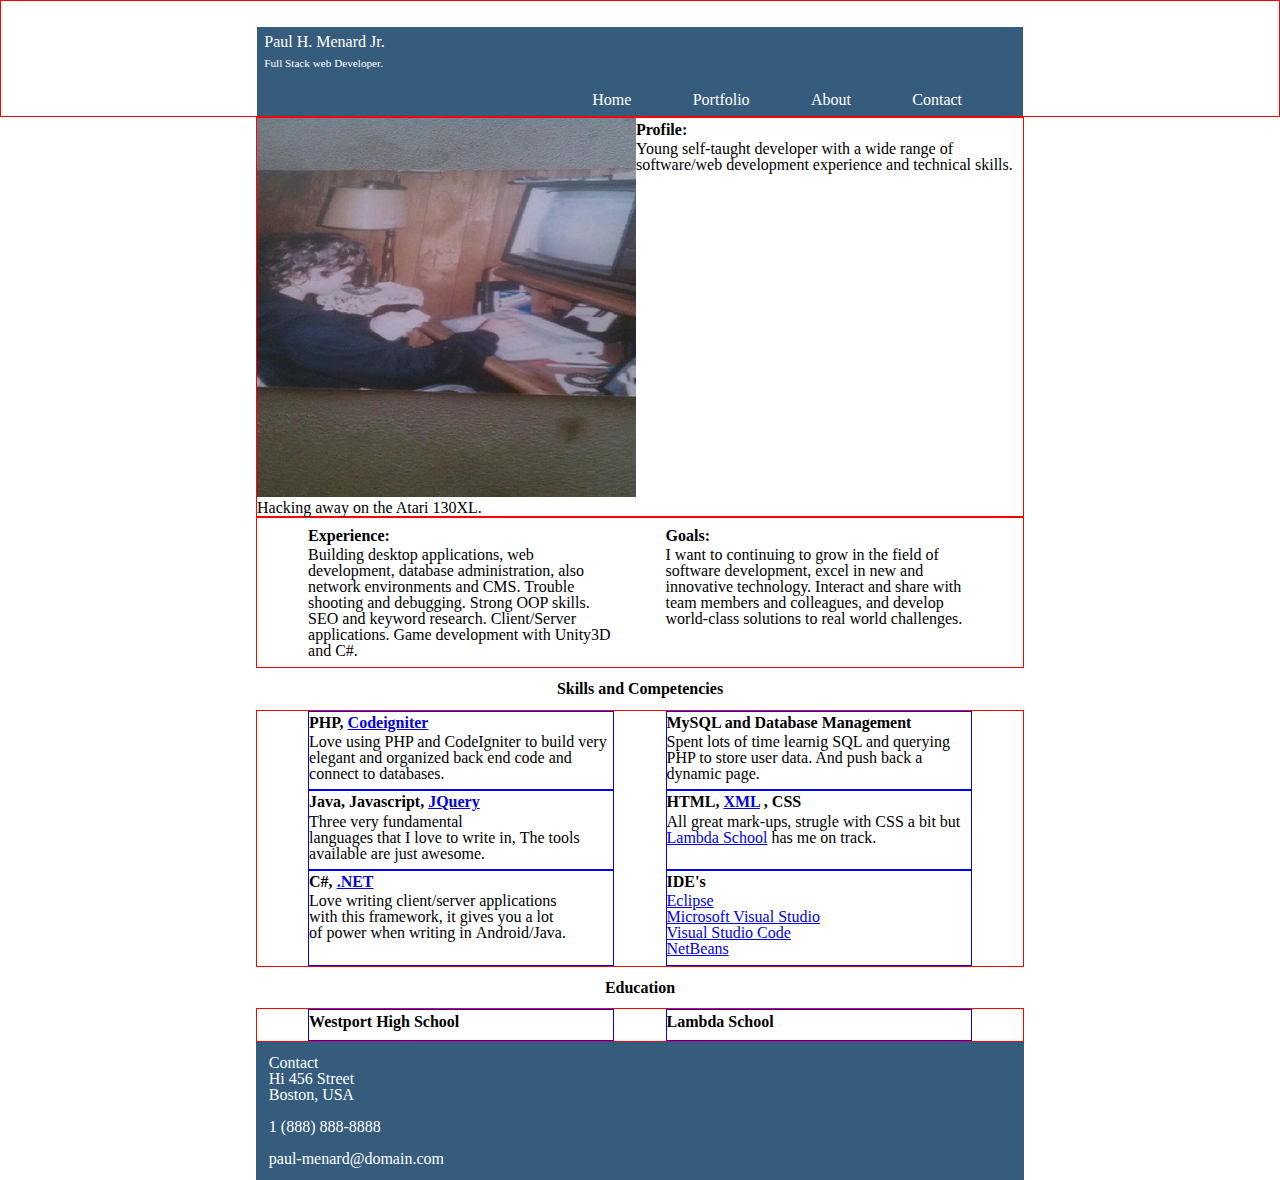
<file: index.html>
<!DOCTYPE html>
<html lang="en">

<head>
  <meta charset="UTF-8">
  <meta name="viewport" content="width=device-width, initial-scale=1.0">
  <title>Resume Paul H. Menard Jr.</title>
  <link rel="stylesheet" href="css/index.css">
</head>

<body>

  <div id="main-container">
    <section id="my-header">
      <header id="header-info">
        <h1>Paul H. Menard Jr.</h1>
        <p>Full Stack web Developer.</p>
        <nav>
          <a href="#">Home</a>
          <a href="https://phmenard.github.io/portfolio-website/">Portfolio</a>
          <a href="#">About</a>
          <a href="#">Contact</a>
        </nav>
      </header>

    </section>

    <section id="profile">
      <section id="profile-info">
        <section id="profile-a">
          <img src="img/hacker.jpg" alt="Hacking on the Atari 130Xl.">
          <p>Hacking away on the Atari 130XL.</p>
        </section>
        <section id="profile-b">
          <h2>Profile:</h2>
          <P>Young self-taught developer with a wide range of software/web development experience and
            technical skills.</P>
        </section>
      </section>

    </section>

    <section id="experience-goals">
      <section id="experience-goals-info">
        <section id="experience-goals-info-a">
          <h2>Experience:</h2>
          <P>Building desktop applications, web development, database administration, also network
            environments and CMS.
            Trouble shooting
            and debugging. Strong OOP skills. SEO and keyword research. Client/Server applications. Game
            development with
            Unity3D and C#.</P>
        </section>
        <section id="experience-goals-info-b">
          <h2>Goals:</h2>
          <P>I want to continuing to grow in the field of software development, excel in new and innovative
            technology.
            Interact and share with team members and colleagues, and develop world-class solutions to real
            world challenges.
          </P>
        </section>
      </section>

    </section>

    <section id="skills">
      <h3>Skills and Competencies</h3>

      <section id="skills-container">


        <section id="experience-goals-info-a">
          <h2>PHP, <a href="https://codeigniter.com/">Codeigniter</a> </h2>
          <p>Love using PHP and CodeIgniter to build very elegant and organized back end code and connect to
            databases.
          </p>
        </section>
        <section id="experience-goals-info-b">
          <h2>MySQL and Database Management</h2>
          <p>
            Spent lots of time learnig SQL and querying PHP to store user data. And push back a dynamic
            page.
          </p>
        </section>
        <section id="experience-goals-info-b">
          <h2>Java, Javascript, <a href="https://www.w3schools.com/jquery/">JQuery</a></h2>
          <p>Three very fundamental languages that I love to write in, The tools available are just awesome.
          </p>
        </section>
        <section id="experience-goals-info-b">
          <h2>HTML, <a href="https://www.w3schools.com/xml/">XML</a> , CSS</h2>
          <p>All great mark-ups, strugle with CSS a bit but <a href="https://lambdaschool.com/">Lambda
              School</a> has me
            on track.
          </p>
        </section>
        <section id="experience-goals-info-b">
          <h2>C#, <a href="https://dotnet.microsoft.com/"> .NET</a></h2>
          <p>Love writing client/server applications with this framework, it gives you a lot
            of power when writing in Android/Java.
          </p>
        </section>
        <section id="experience-goals-info-b">
          <h2>IDE's</h2>
          <ul>
            <li>
              <p id="ide-nav"><a href="https://www.eclipse.org/">Eclipse</a>
            </li>
            <li>
              <a href="https://visualstudio.microsoft.com/">Microsoft Visual Studio</a>
            </li>
            <li>
              <a href="https://code.visualstudio.com/">Visual Studio Code</a>
            </li>
            <li>
              <a href="https://netbeans.org/">NetBeans</a></p>
            </li>
          </ul>

        </section>
      </section>

    </section>


    <section id="skills">
      <h3>Education</h3>

      <section id="skills-container">


        <section id="experience-goals-info-a">
          <h2>Westport High School</h2>
          <p>
            
          </p>
        </section>
        <section id="experience-goals-info-b">
          <h2>Lambda School</h2>
          <p>
            
          </p>
        </section>
        
      </section>

    </section>


    <section id="footer">
      <section id="footer-content">
        <section id="footer-info">
          <h3>Contact</h3>
          <address>
            <p>Hi 456 Street</p>
            <p>Boston, USA</p><br />
            <p>1 (888) 888-8888</p><br />
            <p>paul-menard@domain.com</p>
          </address>
        </section>
      </section>
    </section>



  </div>

</body>

</html>
</file>
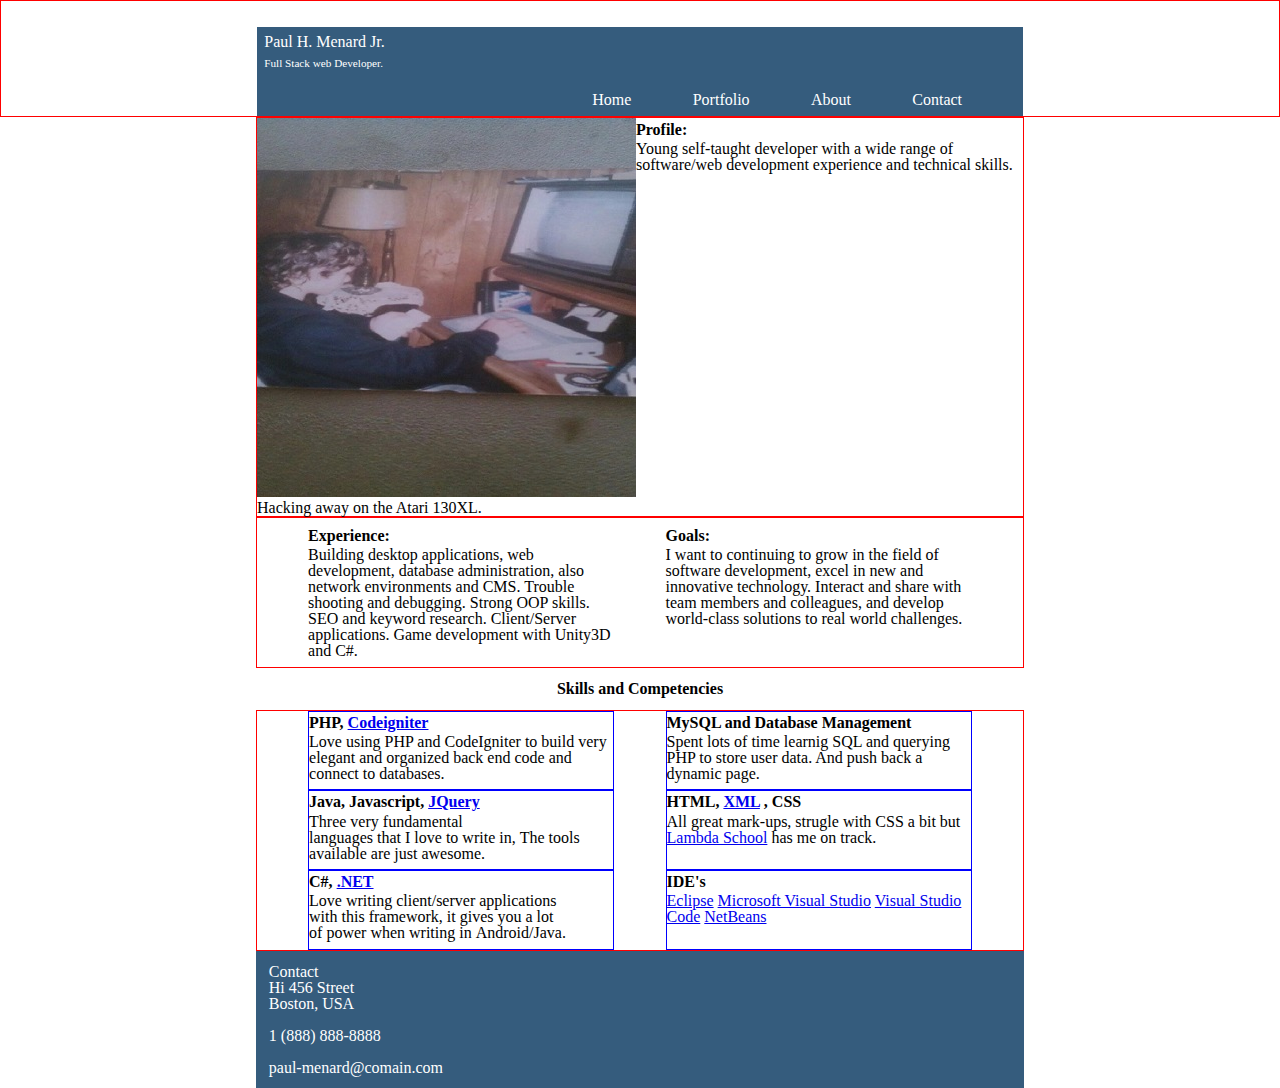
<file: index2.html>
<!DOCTYPE html>
<html lang="en">

<head>
    <meta charset="UTF-8">
    <meta name="viewport" content="width=device-width, initial-scale=1.0">
    <title>Document</title>
    <link rel="stylesheet" href="css/index.css">
</head>

<body>

    <div id="main-container">
        <section id="my-header">
            <header id="header-info">
                <h1>Paul H. Menard Jr.</h1>
                <p>Full Stack web Developer.</p>
                <nav>
                    <a href="#">Home</a>
                    <a href="https://phmenard.github.io/portfolio-website/">Portfolio</a>
                    <a href="#">About</a>
                    <a href="#">Contact</a>
                </nav>
            </header>

        </section>

        <section id="profile">
            <section id="profile-info">
                <section id="profile-a">
                    <img src="img/hacker.jpg" alt="Hacking on the Atari 130Xl.">
                    <p>Hacking away on the Atari 130XL.</p>
                </section>
                <section id="profile-b">
                    <h2>Profile:</h2>
                    <P>Young self-taught developer with a wide range of software/web development experience and
                        technical skills.</P>
                </section>
            </section>

        </section>

        <section id="experience-goals">
            <section id="experience-goals-info">
                <section id="experience-goals-info-a">
                    <h2>Experience:</h2>
                    <P>Building desktop applications, web development, database administration, also network
                        environments and CMS.
                        Trouble shooting
                        and debugging. Strong OOP skills. SEO and keyword research. Client/Server applications. Game
                        development with
                        Unity3D and C#.</P>
                </section>
                <section id="experience-goals-info-b">
                    <h2>Goals:</h2>
                    <P>I want to continuing to grow in the field of software development, excel in new and innovative
                        technology.
                        Interact and share with team members and colleagues, and develop world-class solutions to real
                        world challenges.
                    </P>
                </section>
            </section>

        </section>

        <section id="skills">
            <h3>Skills and Competencies</h3>

            <section id="skills-container">


                <section id="experience-goals-info-a">
                    <h2>PHP, <a href="https://codeigniter.com/">Codeigniter</a> </h2>
                    <p>Love using PHP and CodeIgniter to build very elegant and organized back end code and connect to
                        databases.
                    </p>
                </section>
                <section id="experience-goals-info-b">
                    <h2>MySQL and Database Management</h2>
                    <p>
                        Spent lots of time learnig SQL and querying PHP to store user data. And push back a dynamic
                        page.
                    </p>
                </section>
                <section id="experience-goals-info-b">
                    <h2>Java, Javascript, <a href="https://www.w3schools.com/jquery/">JQuery</a></h2>
                    <p>Three very fundamental languages that I love to write in, The tools available are just awesome.
                    </p>
                </section>
                <section id="experience-goals-info-b">
                    <h2>HTML, <a href="https://www.w3schools.com/xml/">XML</a> , CSS</h2>
                    <p>All great mark-ups, strugle with CSS a bit but <a href="https://lambdaschool.com/">Lambda
                            School</a> has me
                        on track.
                    </p>
                </section>
                <section id="experience-goals-info-b">
                    <h2>C#, <a href="https://dotnet.microsoft.com/"> .NET</a></h2>
                    <p>Love writing client/server applications with this framework, it gives you a lot
                        of power when writing in Android/Java.
                    </p>
                </section>
                <section id="experience-goals-info-b">
                    <h2>IDE's</h2>
                    <p id="ide-nav"><a href="https://www.eclipse.org/">Eclipse</a>

                        <a href="https://visualstudio.microsoft.com/">Microsoft Visual Studio</a>

                        <a href="https://code.visualstudio.com/">Visual Studio Code</a>

                        <a href="https://netbeans.org/">NetBeans</a></p>
                </section>
            </section>

        </section>

        <section id="footer">
            <section id="footer-content">
                <section id="footer-info">
                    <h3>Contact</h3>
                    <address>
                        <p>Hi 456 Street</p>
                        <p>Boston, USA</p><br />
                        <p>1 (888) 888-8888</p><br />
                        <p>paul-menard@comain.com</p>
                    </address>
                </section>
            </section>
        </section>



    </div>

</body>

</html>
</file>
<file: css/index.css>
/* http://meyerweb.com/eric/tools/css/reset/ 
   v2.0 | 20110126
   License: none (public domain)
*/
html,
body,
div,
span,
applet,
object,
iframe,
h1,
h2,
h3,
h4,
h5,
h6,
p,
blockquote,
pre,
a,
abbr,
acronym,
address,
big,
cite,
code,
del,
dfn,
em,
img,
ins,
kbd,
q,
s,
samp,
small,
strike,
strong,
sub,
sup,
tt,
var,
b,
u,
i,
center,
dl,
dt,
dd,
ol,
ul,
li,
fieldset,
form,
label,
legend,
table,
caption,
tbody,
tfoot,
thead,
tr,
th,
td,
article,
aside,
canvas,
details,
embed,
figure,
figcaption,
footer,
header,
hgroup,
menu,
nav,
output,
ruby,
section,
summary,
time,
mark,
audio,
video {
  margin: 0;
  padding: 0;
  border: 0;
  font-size: 100%;
  font: inherit;
  vertical-align: baseline;
}
/* HTML5 display-role reset for older browsers */
article,
aside,
details,
figcaption,
figure,
footer,
header,
hgroup,
menu,
nav,
section {
  display: block;
}
body {
  line-height: 1;
}
ol,
ul {
  list-style: none;
}
blockquote,
q {
  quotes: none;
}
blockquote:before,
blockquote:after,
q:before,
q:after {
  content: '';
  content: none;
}
table {
  border-collapse: collapse;
  border-spacing: 0;
}
/* Set every element's box-sizing to border-box */
* {
  box-sizing: border-box;
}
html,
body {
  height: 100%;
}
h2 {
  font-size: 1rem;
  font-weight: bold;
  margin: 1% 0 1% 0;
}
#my-header {
  display: flex;
  justify-content: center;
  border: 1px solid red;
}
#my-header #header-info h1,
#my-header p {
  margin: 1%;
  color: white;
}
#my-header header {
  margin: 2% 0 0 0;
  width: 60%;
  background-color: #355C7D;
}
#my-header header h1 {
  margin-top: 1%;
}
#my-header header p {
  font-size: 0.7rem;
  margin-top: 0.2%;
}
#my-header header nav {
  display: flex;
  justify-content: flex-end;
}
#my-header header nav a {
  padding: 0 8% 1% 0;
  margin-top: 2%;
  text-decoration: none;
  color: white;
}
#my-header header nav #header-info {
  display: flex;
  justify-content: center;
}
@media (max-width: 800px) {
  #my-header header nav {
    flex-direction: column;
    justify-content: center;
    align-items: center;
  }
}
#profile {
  display: flex;
  justify-content: center;
}
#profile #profile-info {
  display: flex;
  width: 60%;
  border: 1px solid red;
}
@media (max-width: 750px) {
  #profile #profile-info #profile-a img {
    width: 100%;
    padding-bottom: 3%;
  }
}
#profile #profile-info #profile-b h1 {
  display: flex;
  justify-content: space-evenly;
}
@media (max-width: 800px) {
  #profile #profile-info #profile-b h1 {
    margin: 3% 0 3% 0;
  }
}
@media (max-width: 800px) {
  #profile #profile-info {
    flex-direction: column;
    justify-content: center;
  }
}
#experience-goals {
  display: flex;
  justify-content: center;
}
#experience-goals #experience-goals-info {
  display: flex;
  justify-content: space-evenly;
  width: 60%;
  border: 1px solid red;
}
#experience-goals #experience-goals-info #experience-goals-info-a {
  width: 40%;
  margin: 1% 0 1% 0;
}
#experience-goals #experience-goals-info #experience-goals-info-b {
  width: 40%;
  margin: 1% 0 1% 0;
}
#skills {
  display: flex;
  justify-content: center;
  align-items: center;
  flex-direction: column;
}
#skills h3 {
  font-size: 1rem;
  font-weight: bold;
  margin: 1% 0 1% 0;
}
#skills  #skills-container {
  display: flex;
  justify-content: space-evenly;
  flex-wrap: wrap;
  width: 60%;
  border: 1px solid red;
  background-color: 355C7;
}
#skills  #skills-container section {
  display: flex;
  flex-wrap: wrap;
  padding-bottom: 1%;
  width: 40%;
  border: 1px solid blue;
}
@media (max-width: 800px) {
  #skills  #skills-container section {
    width: auto;
    padding-bottom: 3%;
    flex-direction: column;
  }
}
#skills  #skills-container #experience-goals-info-b {
  flex-direction: column;
}
@media (max-width: 800px) {
  #skills  #skills-container {
    flex-direction: column;
  }
}
#footer {
  display: flex;
  justify-content: center;
}
#footer #footer-content {
  display: flex;
  width: 60%;
  color: white;
  background-color: #355C7D;
  padding: 1%;
}
</file>
